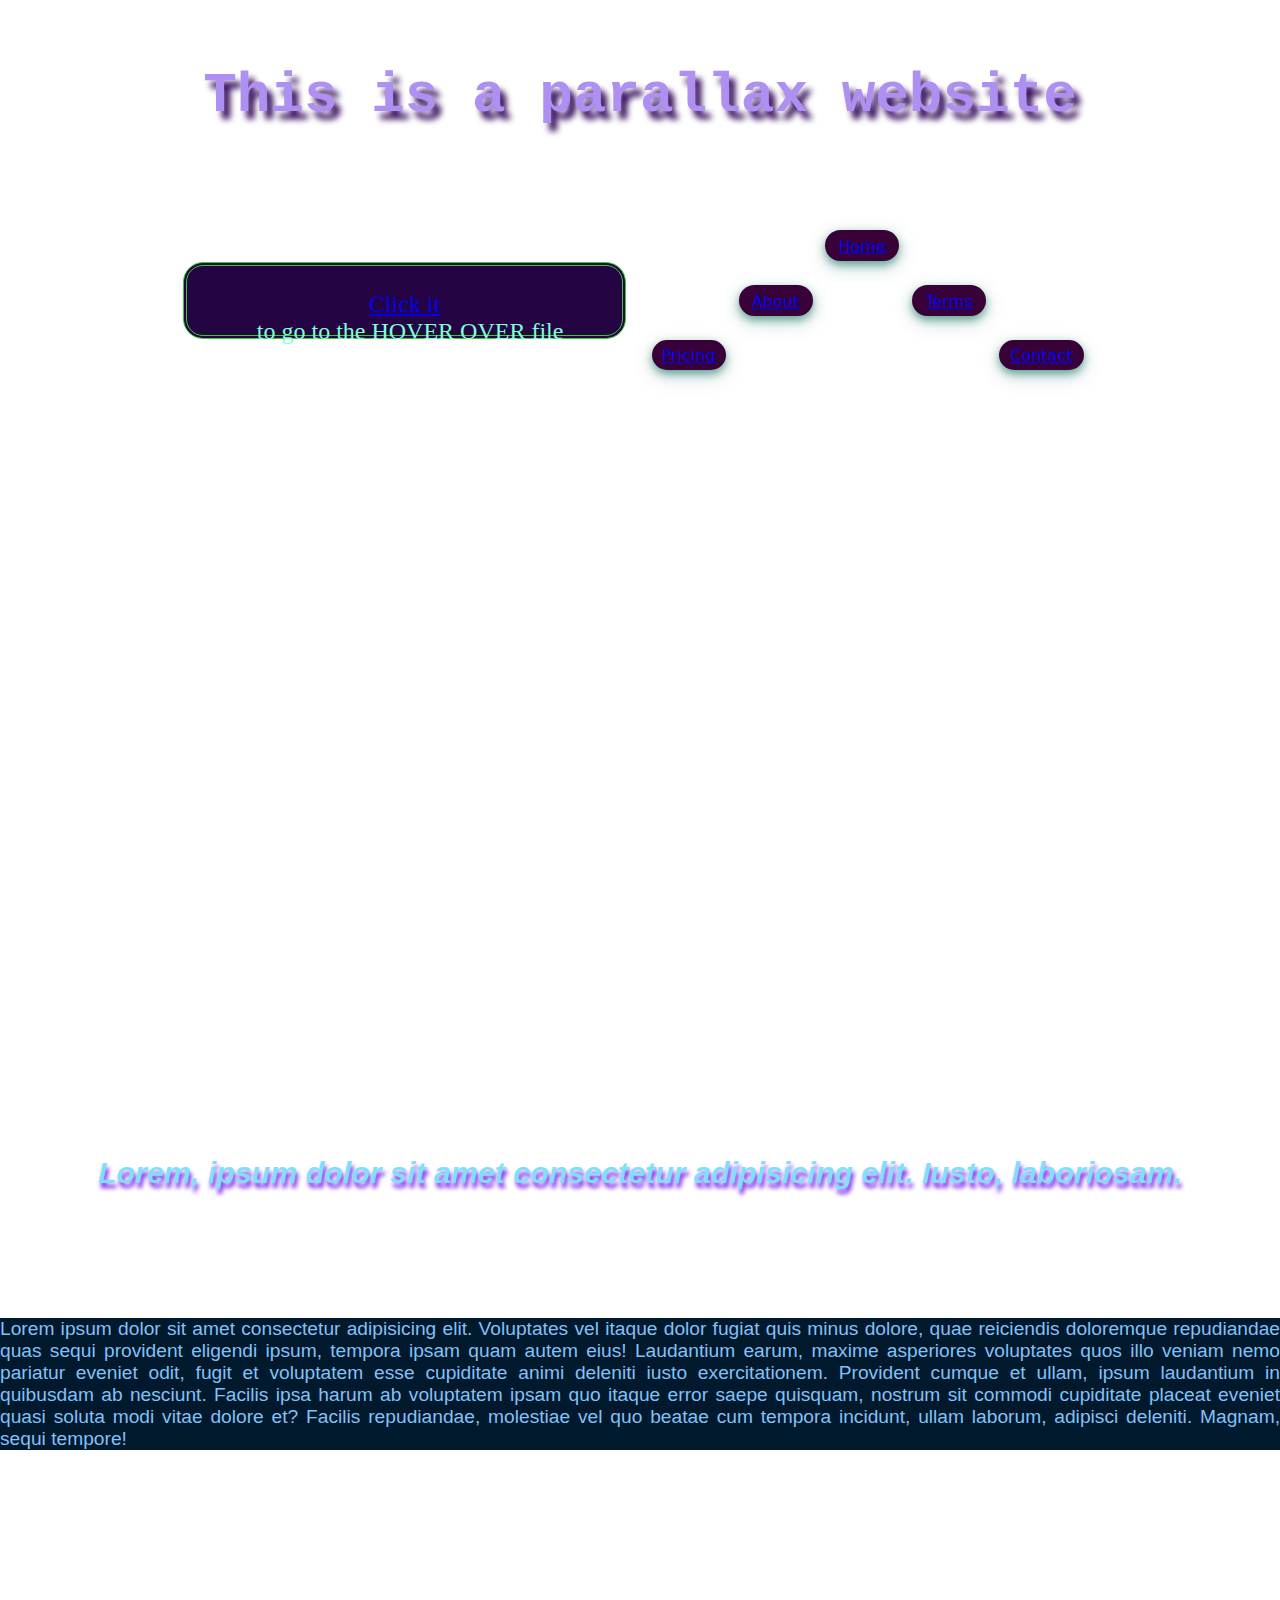
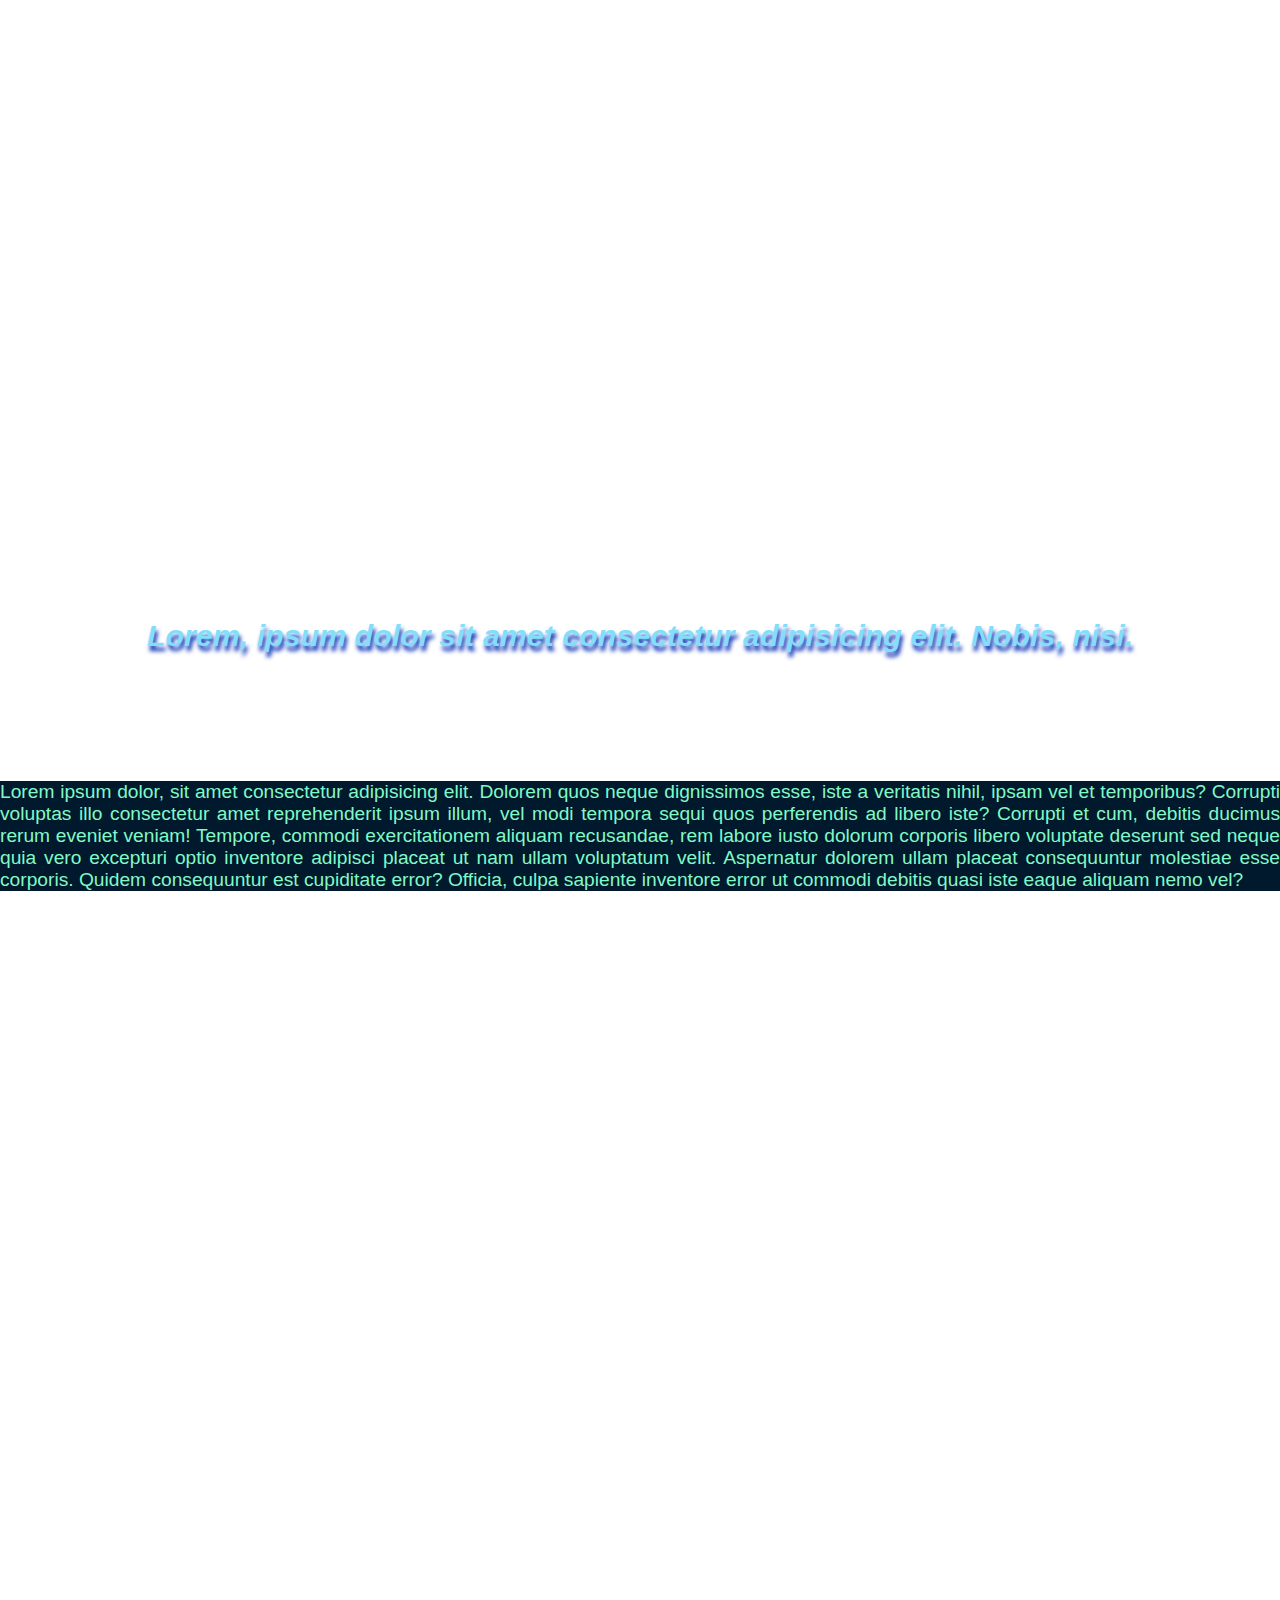
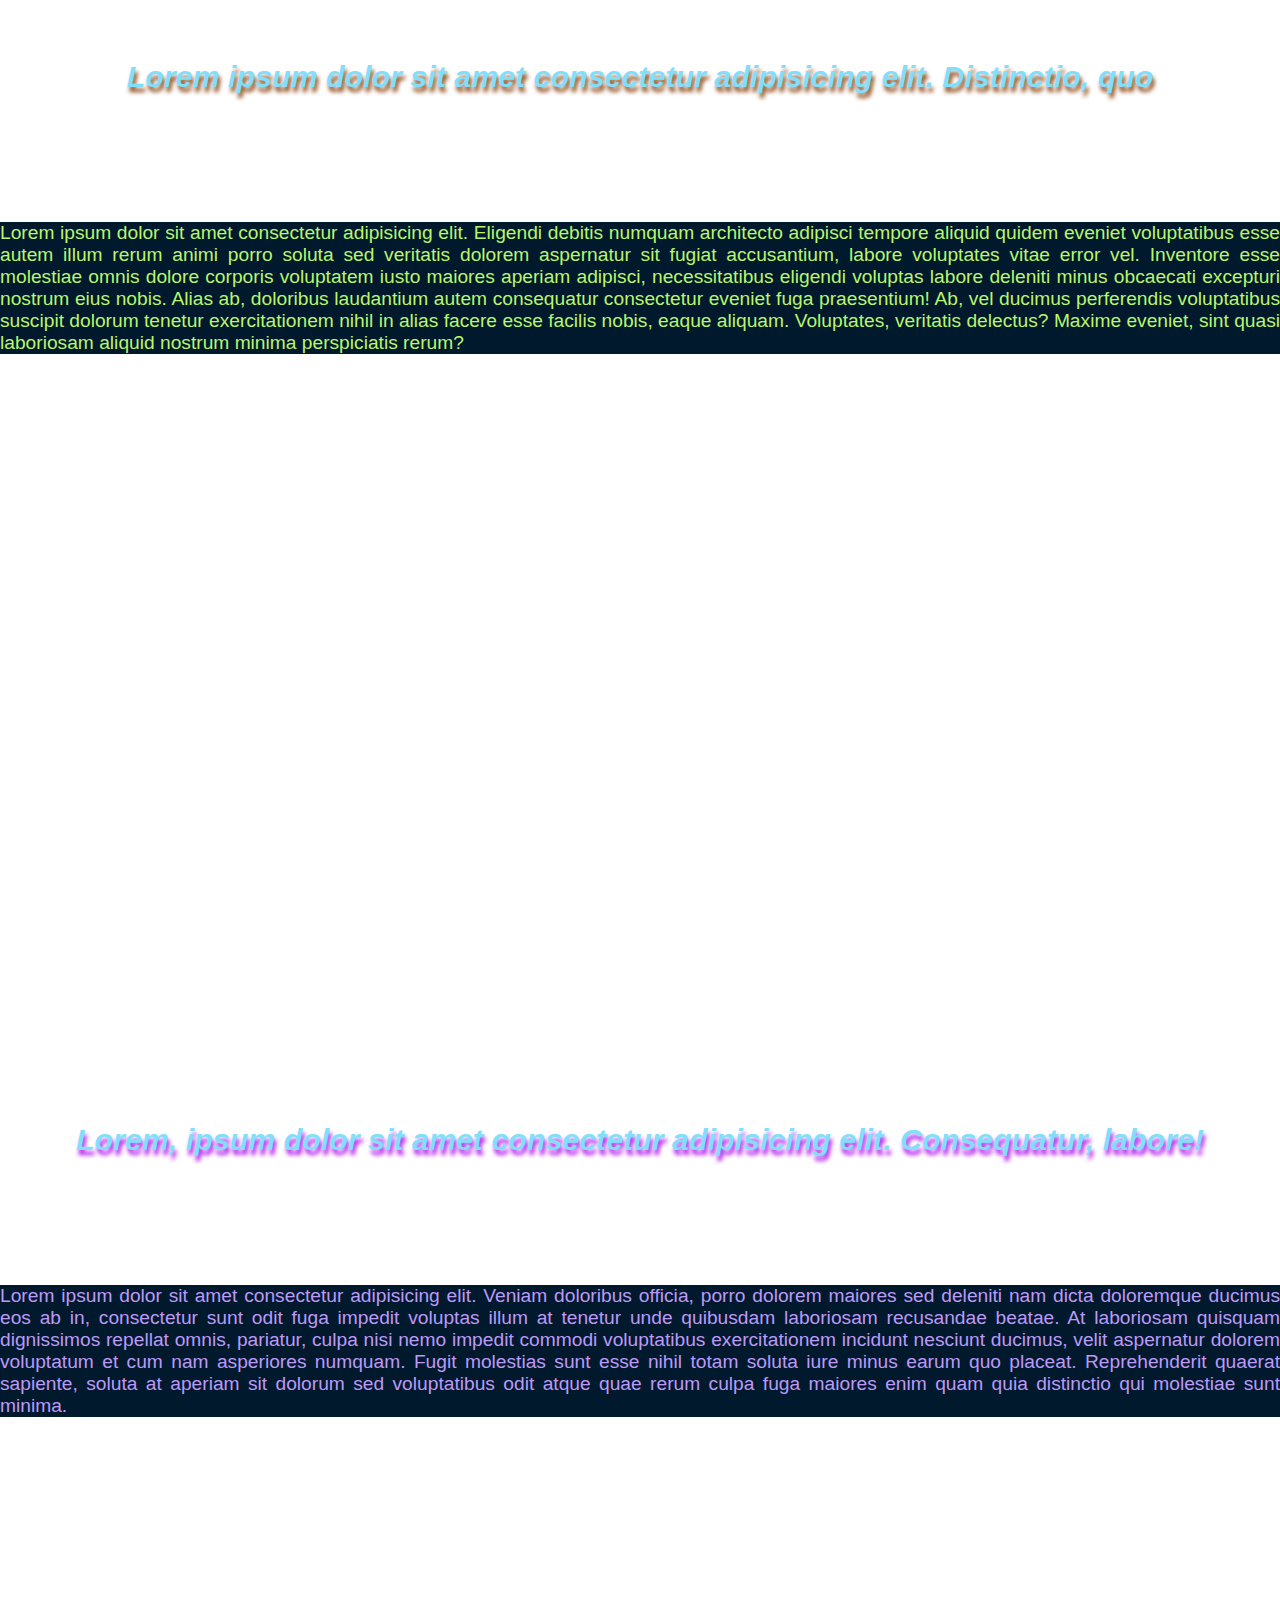
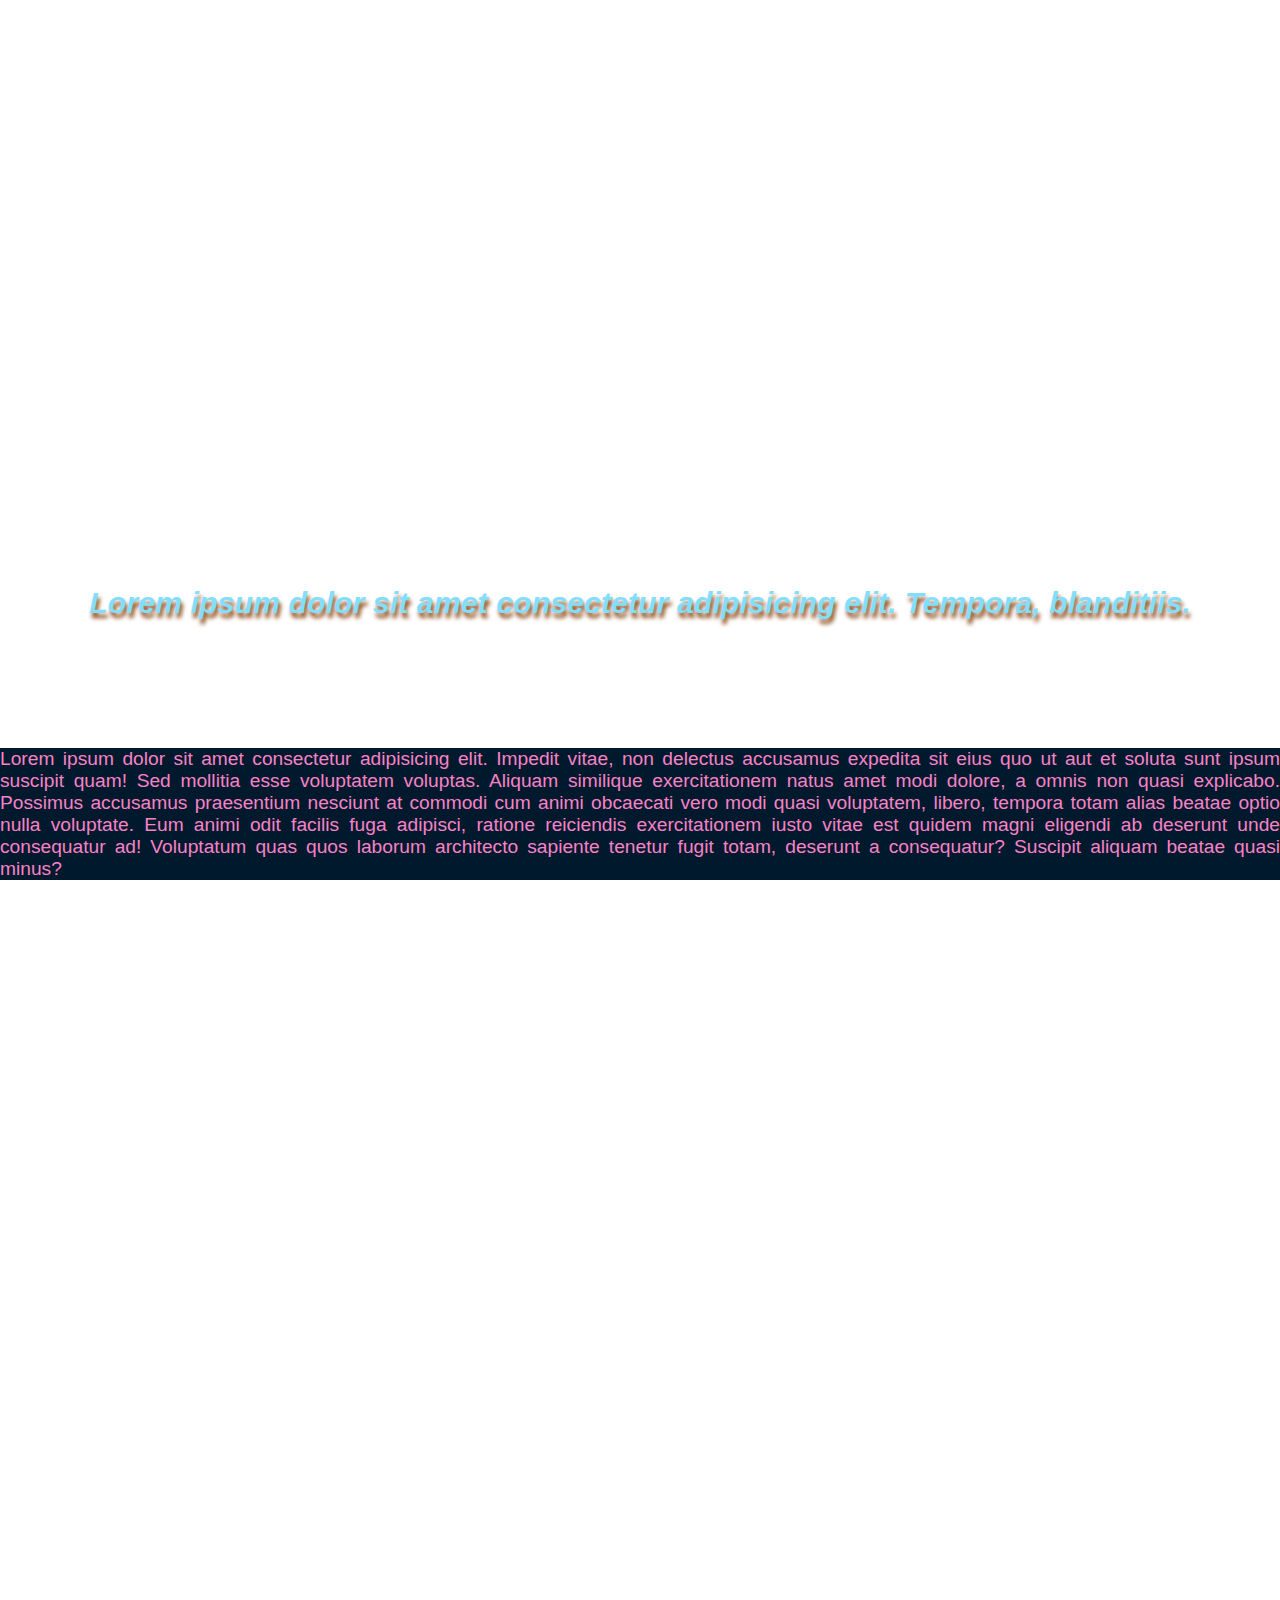
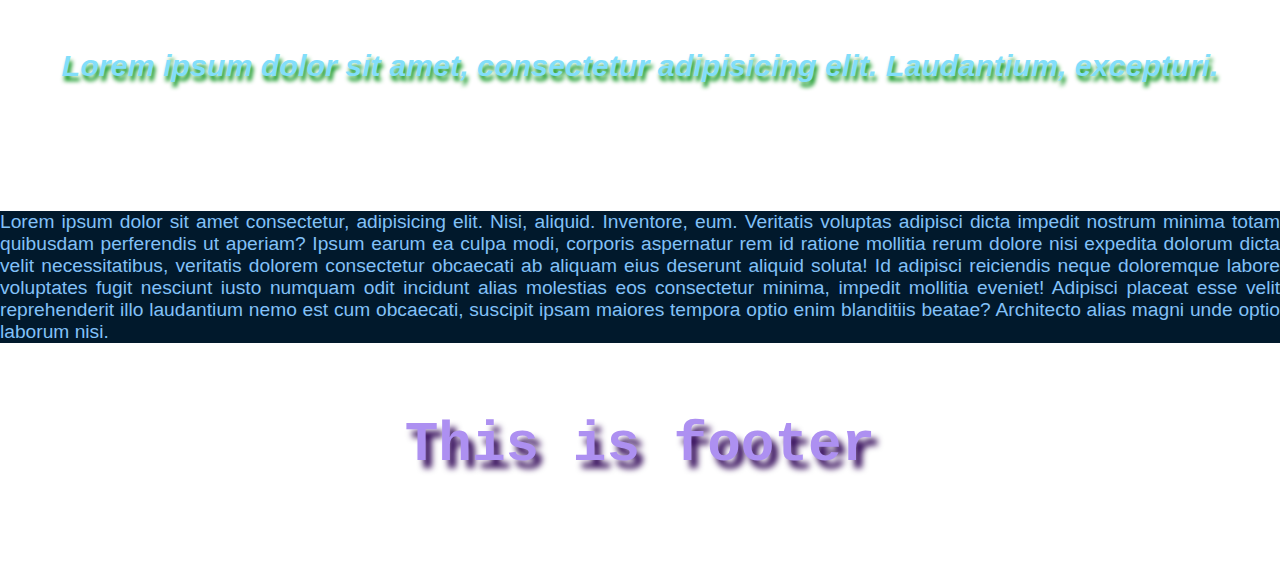
<file: index.html>
<!DOCTYPE html>
<html lang="en">
<head>
    <meta charset="UTF-8">
    <meta http-equiv="X-UA-Compatible" content="IE=edge">
    <meta name="viewport" content="width=device-width, initial-scale=1.0">
    <title>parallax_site</title>
    <link rel="stylesheet" href="parallax_site.css">
    <link rel="shortcut icon" href="https://th.bing.com/th/id/OIP.wEkiVvWWdB-_hYXdDxMwmAHaD-?pid=ImgDet&rs=1" type="image/x-icon">
</head>
<body>
    <header>
        <h1>This is a parallax website</h1>
            
        <div class="fcontainer" id="fcontainer">
            <div class="switch_to_hover">
                <a href="./hover_over.html" target="_blank" rel="noopener noreferrer">Click it</a>&ThinSpace; to go to the HOVER OVER file
            </div>
            <br>
            <div class="fitem" id="fitem_1">
                <a href="#" target="_blank" rel="noopener noreferrer">Pricing</a>
            </div>
            <div class="fitem" id="fitem_2">
                <a href="#" target="_blank" rel="noopener noreferrer">About</a>
            </div>
            <div class="fitem" id="fitem_3">
                <a href="/HTML/INDEX.html" target="_blank" rel="noopener noreferrer">Home</a>
            </div>
            <div class="fitem" id="fitem_4">
                <a href="#" target="_blank" rel="noopener noreferrer">Terms</a>
            </div>
            <div class="fitem" id="fitem_5">
                <a href="#" target="_blank" rel="noopener noreferrer">Contact</a>
            </div>
        </div>
    </header>

    <main>
        <div id="parallax_1">
            <h3>
                Lorem, ipsum dolor sit amet consectetur adipisicing elit. Iusto, laboriosam.
            </h3>
            <p>
                Lorem ipsum dolor sit amet consectetur adipisicing elit. Voluptates vel itaque dolor fugiat quis minus dolore, quae reiciendis doloremque repudiandae quas sequi provident eligendi ipsum, tempora ipsam quam autem eius! Laudantium earum, maxime asperiores voluptates quos illo veniam nemo pariatur eveniet odit, fugit et voluptatem esse cupiditate animi deleniti iusto exercitationem. Provident cumque et ullam, ipsum laudantium in quibusdam ab nesciunt. Facilis ipsa harum ab voluptatem ipsam quo itaque error saepe quisquam, nostrum sit commodi cupiditate placeat eveniet quasi soluta modi vitae dolore et? Facilis repudiandae, molestiae vel quo beatae cum tempora incidunt, ullam laborum, adipisci deleniti. Magnam, sequi tempore!
            </p>
        </div>
        <div id="parallax_2">
            <h3>
                Lorem, ipsum dolor sit amet consectetur adipisicing elit. Nobis, nisi.
            </h3>
            <p>
                Lorem ipsum dolor, sit amet consectetur adipisicing elit. Dolorem quos neque dignissimos esse, iste a veritatis nihil, ipsam vel et temporibus? Corrupti voluptas illo consectetur amet reprehenderit ipsum illum, vel modi tempora sequi quos perferendis ad libero iste? Corrupti et cum, debitis ducimus rerum eveniet veniam! Tempore, commodi exercitationem aliquam recusandae, rem labore iusto dolorum corporis libero voluptate deserunt sed neque quia vero excepturi optio inventore adipisci placeat ut nam ullam voluptatum velit. Aspernatur dolorem ullam placeat consequuntur molestiae esse corporis. Quidem consequuntur est cupiditate error? Officia, culpa sapiente inventore error ut commodi debitis quasi iste eaque aliquam nemo vel?
            </p>
        </div>
        <div id="parallax_3">
            <h3>
                Lorem ipsum dolor sit amet consectetur adipisicing elit. Distinctio, quo
            </h3>
            <p>
                Lorem ipsum dolor sit amet consectetur adipisicing elit. Eligendi debitis numquam architecto adipisci tempore aliquid quidem eveniet voluptatibus esse autem illum rerum animi porro soluta sed veritatis dolorem aspernatur sit fugiat accusantium, labore voluptates vitae error vel. Inventore esse molestiae omnis dolore corporis voluptatem iusto maiores aperiam adipisci, necessitatibus eligendi voluptas labore deleniti minus obcaecati excepturi nostrum eius nobis. Alias ab, doloribus laudantium autem consequatur consectetur eveniet fuga praesentium! Ab, vel ducimus perferendis voluptatibus suscipit dolorum tenetur exercitationem nihil in alias facere esse facilis nobis, eaque aliquam. Voluptates, veritatis delectus? Maxime eveniet, sint quasi laboriosam aliquid nostrum minima perspiciatis rerum?
            </p>
        </div>
        <div id="parallax_4">
            <h3>
                Lorem, ipsum dolor sit amet consectetur adipisicing elit. Consequatur, labore!
            </h3>
            <p>
                Lorem ipsum dolor sit amet consectetur adipisicing elit. Veniam doloribus officia, porro dolorem maiores sed deleniti nam dicta doloremque ducimus eos ab in, consectetur sunt odit fuga impedit voluptas illum at tenetur unde quibusdam laboriosam recusandae beatae. At laboriosam quisquam dignissimos repellat omnis, pariatur, culpa nisi nemo impedit commodi voluptatibus exercitationem incidunt nesciunt ducimus, velit aspernatur dolorem voluptatum et cum nam asperiores numquam. Fugit molestias sunt esse nihil totam soluta iure minus earum quo placeat. Reprehenderit quaerat sapiente, soluta at aperiam sit dolorum sed voluptatibus odit atque quae rerum culpa fuga maiores enim quam quia distinctio qui molestiae sunt minima.
            </p>
        </div>
        <div id="parallax_5">
            <h3>
                Lorem ipsum dolor sit amet consectetur adipisicing elit. Tempora, blanditiis.
            </h3>
            <p>
                Lorem ipsum dolor sit amet consectetur adipisicing elit. Impedit vitae, non delectus accusamus expedita sit eius quo ut aut et soluta sunt ipsum suscipit quam! Sed mollitia esse voluptatem voluptas. Aliquam similique exercitationem natus amet modi dolore, a omnis non quasi explicabo. Possimus accusamus praesentium nesciunt at commodi cum animi obcaecati vero modi quasi voluptatem, libero, tempora totam alias beatae optio nulla voluptate. Eum animi odit facilis fuga adipisci, ratione reiciendis exercitationem iusto vitae est quidem magni eligendi ab deserunt unde consequatur ad! Voluptatum quas quos laborum architecto sapiente tenetur fugit totam, deserunt a consequatur? Suscipit aliquam beatae quasi minus?
            </p>
        </div>
        <div id="parallax_6">
            <h3>
                Lorem ipsum dolor sit amet, consectetur adipisicing elit. Laudantium, excepturi.
            </h3>
            <p>
                Lorem ipsum dolor sit amet consectetur, adipisicing elit. Nisi, aliquid. Inventore, eum. Veritatis voluptas adipisci dicta impedit nostrum minima totam quibusdam perferendis ut aperiam? Ipsum earum ea culpa modi, corporis aspernatur rem id ratione mollitia rerum dolore nisi expedita dolorum dicta velit necessitatibus, veritatis dolorem consectetur obcaecati ab aliquam eius deserunt aliquid soluta! Id adipisci reiciendis neque doloremque labore voluptates fugit nesciunt iusto numquam odit incidunt alias molestias eos consectetur minima, impedit mollitia eveniet! Adipisci placeat esse velit reprehenderit illo laudantium nemo est cum obcaecati, suscipit ipsam maiores tempora optio enim blanditiis beatae? Architecto alias magni unde optio laborum nisi.
            </p>
        </div>
    </main>

    <footer>
        <h2>This is footer</h2>
    </footer>
</body>
</html>
</file>
<file: parallax_site.css>
*{
    margin: 0%;
    padding: 0%;
}
header, footer{
    margin-bottom: .5%;
    background-image: url(https://images.alphacoders.com/101/101911.jpg);
    background-size: 100% 100%;
    background-attachment: fixed;
}
header h1, footer h2{
    padding-top: 5%;
    padding-bottom: 8%;
    color: rgb(173, 144, 241);
    text-align: center;
    font-family: 'Courier New', Courier, monospace;
    font-weight: 800;
    font-size: 350%;
    text-shadow: 6px 8px 6px rgb(46, 4, 85);
}
.switch_to_hover{
    display: flex;
    justify-content: center;
    align-items: center;
    align-self: center;
    flex-flow: row wrap;
    border: 4px double limegreen;
    border-radius: 20px;
    width: 30vw;
    height: 2vh;
    padding: 2%;
    color: aquamarine;
    background-color: rgb(37, 4, 68);
    font-size: 150%;
}
.fcontainer{
    position: relative;
    display: flex;
    height: 140px;
    width: 100%;
    margin-bottom: 2%;
    /* background-image: url(https://images.alphacoders.com/101/101911.jpg); */
    /* background-color: rgb(238, 184, 184); */
    padding-bottom: .8%;
    border-radius: 60px;
    margin-bottom: .5%;
    font-family: consolas;

    flex-direction: row;
    flex-wrap: wrap;
    align-items: center;
    justify-content: center;
    /* flex-flow: column wrap; */
    column-gap: 1%;
}
.fitem{
    /* border: 3px solid rgb(214, 253, 163); */
    /* border-style: double; */
    border-radius: 60px;
    background-color: rgb(56, 2, 56);
    /* padding-right: 0%; */
    padding-top: .2%;
    padding-bottom: .1%;
    height: 27px;
    width: 74px;
    font-family: system-ui, -apple-system, BlinkMacSystemFont, 'Segoe UI', Roboto, Oxygen, Ubuntu, Cantarell, 'Open Sans', 'Helvetica Neue', sans-serif;
    font-size: medium;
    justify-content: center;
    text-align: center;
    align-content: center;
    box-shadow: 0 4px 8px 0 rgba(2, 109, 73, 0.534), 0 6px 20px 0 rgba(2, 90, 102, 0.212);
}
#fitem_5{
    width: 85px;
    margin-right: 1%;
    align-self: flex-end;
}
#fitem_1{
    align-self: flex-end;
}
#fitem_3{
    align-self: flex-start;
}
link{
    color: rgb(221, 124, 245);
}
a:visited{
    color: rgb(239, 160, 255);
} 
a:hover{
    color: rgb(247, 123, 73);
} 
a:active{
    color: rgb(240, 82, 82);
}
#parallax_1 h3, #parallax_2 h3, #parallax_3 h3, #parallax_4 h3, #parallax_5 h3, #parallax_6 h3{
    padding-top: 60%;
    padding-bottom: 10%;
    background-image: url(https://wallpapercave.com/wp/wp4673209.jpg);
    background-size: 100% 100%;
    background-attachment: fixed;
    text-align: center;
    color: rgb(130, 222, 250);
    font-family: 'Trebuchet MS', 'Lucida Sans Unicode', 'Lucida Grande', 'Lucida Sans', Arial, sans-serif;
    font-size: 190%;
    font-weight: bolder;
    font-style: italic;
    text-shadow: 2px 5px 4px rgb(123, 34, 240);
}
#parallax_1 p, #parallax_2 p, #parallax_3 p, #parallax_4 p, #parallax_5 p, #parallax_6 p{
    background-color: rgb(1, 25, 44);
    color: rgb(130, 193, 248);
    text-align: justify;
    font-family: 'Segoe UI', Tahoma, Geneva, Verdana, sans-serif;
    font-size: 120%;
}
#parallax_2 h3{
    background-image: url(https://th.bing.com/th/id/R.d62eda84828d90d1fb5d82fd51c82be7?rik=cZggJmEM0vnlcg&riu=http%3a%2f%2fgetwallpapers.com%2fwallpaper%2ffull%2fe%2fe%2f8%2f616132.jpg&ehk=DIXuy7Uxye779zra%2b9pd5jBvqE4Dugy9LxdHGBu3920%3d&risl=&pid=ImgRaw&r=0);
    text-shadow: 2px 5px 4px rgb(4, 45, 179);
}
#parallax_2 p{
    color: rgb(130, 248, 199);
}
#parallax_3 h3{
    background-image: url(https://th.bing.com/th/id/R.8cd0a6a399fea3c5a6d58ae5cbe454f9?rik=6ddzmmUYHaFIgQ&pid=ImgRaw&r=0);
    text-shadow: 2px 5px 4px saddlebrown;
}
#parallax_3 p{
    color: rgb(186, 245, 108);
}
#parallax_4 h3{
    background-image: url(https://www.pixel4k.com/wp-content/uploads/2018/09/space-constellation-stars-astrology-4k_1536016626.jpg);
    text-shadow: 2px 5px 4px rgb(177, 20, 240);
}
#parallax_4 p{
    color: rgb(189, 153, 247);
}
#parallax_5 h3{
    background-image: url(https://images8.alphacoders.com/932/thumb-1920-932568.jpg);
    text-shadow: 2px 5px 4px saddlebrown;
}
#parallax_5 p{
    color: rgb(248, 130, 199);
}
#parallax_6 h3{
    background-image: url(https://wallpapercave.com/wp/wp6689718.jpg);
    text-shadow: 2px 5px 4px rgb(4, 146, 23);
}
#parallax_6 p{
    color: rgb(130, 193, 248);
}
footer{
    margin-top: .5%;
    margin-bottom: 0%;
    background-image: url(https://th.bing.com/th/id/R.22ecbb4bf04345139ef5b3403e4ae535?rik=kSbze9by0rSRJg&pid=ImgRaw&r=0);
}
</file>
